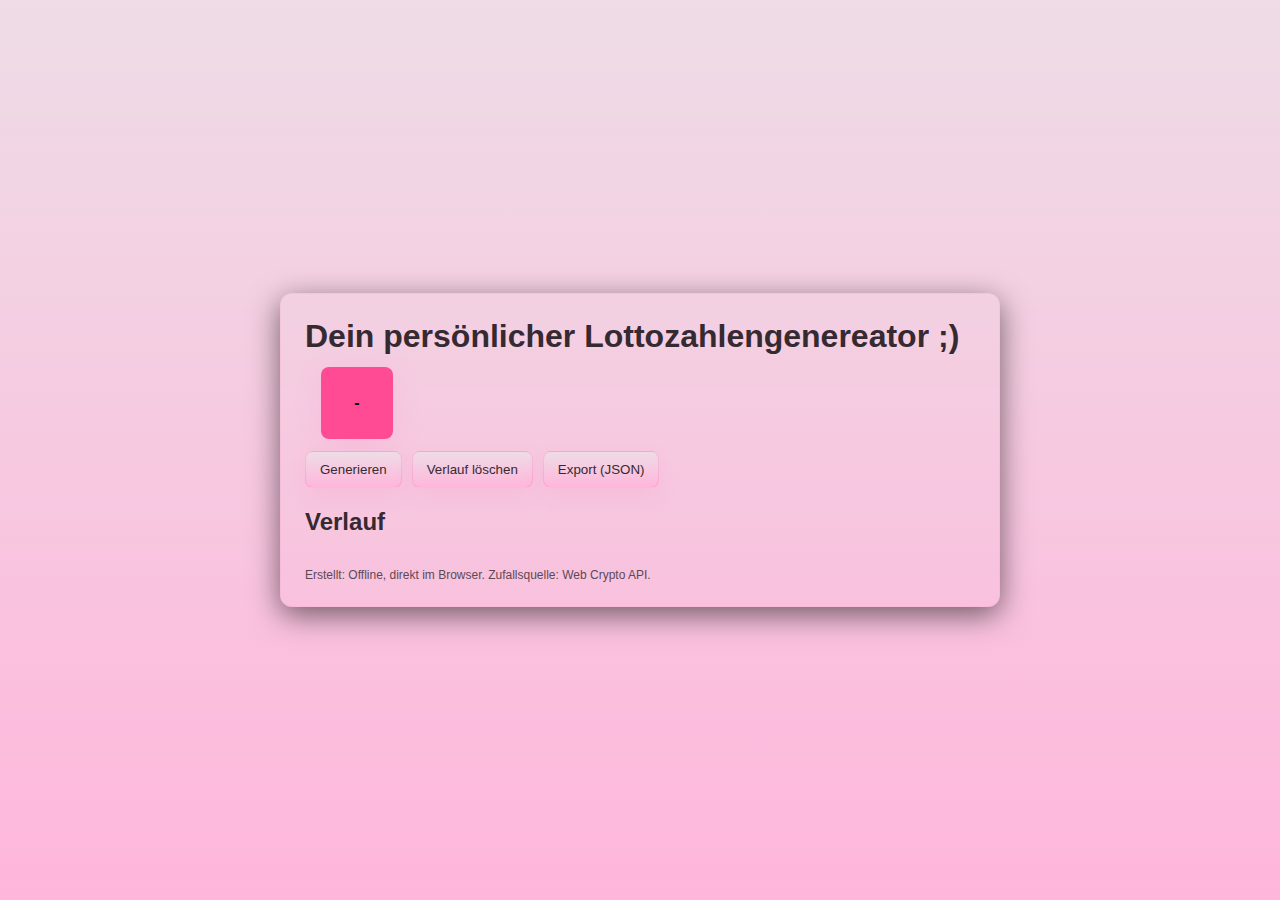
<file: index.html>
<!doctype html>
<html lang="de">
<head>
  <meta charset="utf-8">
  <meta http-equiv="refresh" content="0;url=/lotto.html">
  <meta name="viewport" content="width=device-width,initial-scale=1">
  <title>LottozahlenGenerator</title>
</head>
<body>
  <p>Weiterleitung zu <a href="/lotto.html">LottozahlenGenerator</a>. Wenn die automatische Weiterleitung nicht funktioniert, klicke den Link.</p>
</body>
</html>
</file>
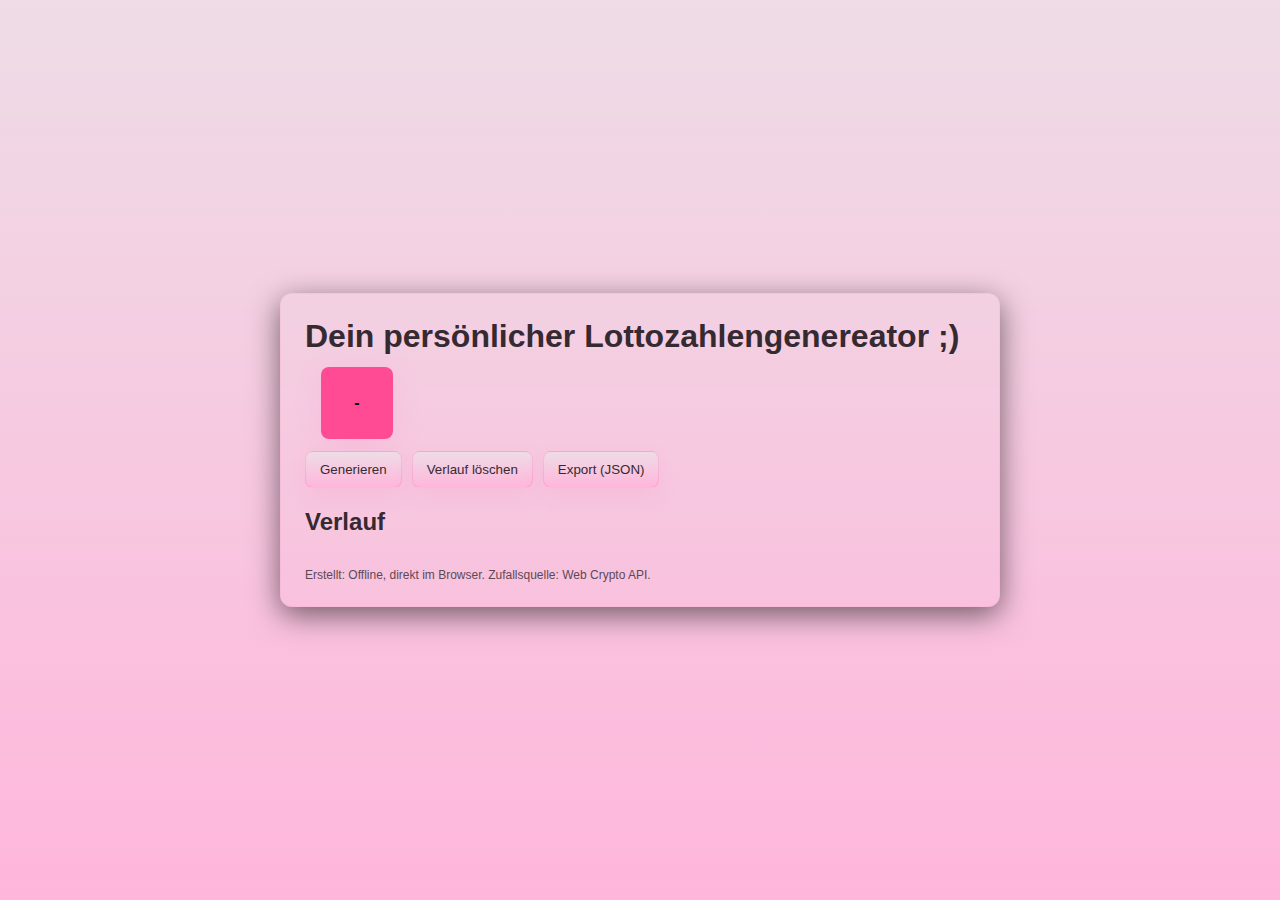
<file: lotto.html>
<!doctype html>
<html lang="de">
<head>
  <meta charset="utf-8" />
  <meta name="viewport" content="width=device-width,initial-scale=1" />
  <title>Lottozahlen-Generator (einfach)</title>
  <link rel="stylesheet" href="/static/styles.css">
</head>
<body>
  <main>
    <h1>Dein persönlicher Lottozahlengenereator ;)</h1>
    <div class="display">
      <div id="nums" class="nums"></div>
      <div id="super" class="super">-</div>
    </div>
    <div class="controls">
      <button id="generate">Generieren</button>
      <button id="clear">Verlauf löschen</button>
      <button id="export">Export (JSON)</button>
    </div>
    <h2>Verlauf</h2>
    <ul id="history" class="history"></ul>
    <footer>Erstellt: Offline, direkt im Browser. Zufallsquelle: Web Crypto API.</footer>
  </main>

  <script>
    // Utilities
    function randUint(maxExclusive){
      // returns integer in [0, maxExclusive)
      const r = new Uint32Array(1);
      window.crypto.getRandomValues(r);
      return r[0] % maxExclusive;
    }

    function randomIntInclusive(min, max){ return min + randUint(max - min + 1); }

    function isValidCombination(numbers){
      if (!Array.isArray(numbers) || numbers.length !== 6) return false;
      const uniq = new Set(numbers);
      if (uniq.size !== 6) return false;
      if (numbers.some(n=>n<1||n>49)) return false;
      const s = numbers.slice().sort((a,b)=>a-b);
      let maxSeq = 1, cur = 1;
      for (let i=1;i<s.length;i++){
        if (s[i]===s[i-1]+1){ cur++; maxSeq = Math.max(maxSeq, cur); } else cur=1;
      }
      if (maxSeq>2) return false; // zu lange aufeinanderfolgende Sequenz vermeiden
      if (!s.some(n=>n>31)) return false; // vermeide ausschließlich Geburtstagszahlen
      return true;
    }

    function generateCombination(){
      // retry until valid (bounded attempts)
      for (let attempt=0; attempt<100; attempt++){
        const set = new Set();
        while (set.size<6) set.add(randomIntInclusive(1,49));
        const nums = Array.from(set).sort((a,b)=>a-b);
        const superz = randomIntInclusive(0,9);
        if (isValidCombination(nums)) return {numbers: nums, super: superz};
      }
      return {numbers:[3,11,22,29,34,45], super: randomIntInclusive(0,9)};
    }

    // DOM
    const numsEl = document.getElementById('nums');
    const superEl = document.getElementById('super');
    const histEl = document.getElementById('history');
    const genBtn = document.getElementById('generate');
    const clearBtn = document.getElementById('clear');
    const exportBtn = document.getElementById('export');

    function loadHistory(){
      try{ const j = localStorage.getItem('lotto_history'); return j?JSON.parse(j):[] }catch{ return [] }
    }
    function saveHistory(h){ localStorage.setItem('lotto_history', JSON.stringify(h)); }

    function renderHistory(){
      histEl.innerHTML='';
      const h = loadHistory();
      for (let i=h.length-1;i>=0;i--){
        const li = document.createElement('li');
        li.textContent = `${h[i].numbers.join(', ')} | S:${h[i].super}`;
        histEl.appendChild(li);
      }
    }

    function appendHistory(item){
      const h = loadHistory();
      // avoid duplicates (exact)
      const key = item.numbers.join(',')+'|'+item.super;
      if (!h.some(x=>x.numbers.join(',')+'|'+x.super===key)){
        h.push(item);
        // limit
        while(h.length>500) h.shift();
        saveHistory(h);
      }
      renderHistory();
    }

    function animateAndShow(result){
      numsEl.innerHTML='';
      const slots = [];
      for (let i=0;i<6;i++){ const d=document.createElement('div'); d.className='ball'; d.textContent='-'; numsEl.appendChild(d); slots.push(d); }
      superEl.textContent='-';
      const start = performance.now();
      const durations = slots.map((_,i)=>800 + i*220);
      function frame(now){
        const t = now - start;
        for (let i=0;i<slots.length;i++){
          if (t > durations[i]) slots[i].textContent = result.numbers[i];
          else slots[i].textContent = String(randomIntInclusive(1,49));
        }
        if (t > durations[durations.length-1]+180){ superEl.textContent = result.super; }
        else { superEl.textContent = String(randomIntInclusive(0,9)); }
        if (t < durations[durations.length-1]+400) requestAnimationFrame(frame);
      }
      requestAnimationFrame(frame);
    }

    genBtn.addEventListener('click', ()=>{
      const res = generateCombination();
      animateAndShow(res);
      appendHistory(res);
      // small celebration
      if (window.startConfetti) window.startConfetti();
    });

    clearBtn.addEventListener('click', ()=>{ localStorage.removeItem('lotto_history'); renderHistory(); });

    exportBtn.addEventListener('click', ()=>{
      const h = loadHistory();
      const blob = new Blob([JSON.stringify(h, null, 2)], {type:'application/json'});
      const url = URL.createObjectURL(blob);
      const a = document.createElement('a'); a.href = url; a.download = 'lotto_history.json'; a.click(); URL.revokeObjectURL(url);
    });

    // initial render
    renderHistory();

    // --------------------- Konfetti ---------------------
    (function(){
      const canvas = document.createElement('canvas');
      canvas.id = 'confetti-canvas';
      document.body.appendChild(canvas);
      const ctx = canvas.getContext('2d');
      let particles = [];

      function resize(){ canvas.width = window.innerWidth; canvas.height = window.innerHeight; }
      resize(); window.addEventListener('resize', resize);

      function createBurst(x,y,count=80){
        const colors = ['#ff66b2','#ff4a94','#ffc0e6'];
        for(let i=0;i<count;i++){
          particles.push({
            x: x || window.innerWidth/2,
            y: y || window.innerHeight/3,
            vx: (Math.random()-0.5)*8,
            vy: Math.random()*-10 - 2,
            size: Math.random()*8 + 6,
            rot: Math.random()*360,
            vr: (Math.random()-0.5)*10,
            color: colors[Math.floor(Math.random()*colors.length)]
          });
        }
      }

      let rafId = null;
      let last = 0;
      function frame(ts){
        if (!last) last = ts;
        const dt = Math.min(60, ts - last)/16.666;
        last = ts;
        ctx.clearRect(0,0,canvas.width,canvas.height);
        for (let i = particles.length - 1; i >= 0; i--) {
          const p = particles[i];
          p.vy += 0.35 * dt; // gravity
          p.x += p.vx * dt * 1.2;
          p.y += p.vy * dt * 1.2;
          p.rot += p.vr * dt;
          if (p.y > canvas.height + 60) { particles.splice(i,1); continue; }
          ctx.save();
          ctx.translate(p.x, p.y);
          ctx.rotate(p.rot * Math.PI/180);
          ctx.fillStyle = p.color;
          ctx.fillRect(-p.size/2, -p.size/2, p.size, p.size*0.6);
          ctx.restore();
        }
        if (particles.length > 0) rafId = requestAnimationFrame(frame); else { rafId = null; last = 0; ctx.clearRect(0,0,canvas.width,canvas.height); }
      }

      function startConfetti(){
        createBurst(window.innerWidth/2, window.innerHeight/3, 90);
        if (!rafId) rafId = requestAnimationFrame(frame);
      }

      window.startConfetti = startConfetti;
    })();
  </script>
</body>
</html>
</file>
<file: static/styles.css>
:root{--bg:#1c1d1f;--card:#0f2430;--accent:#ff4a94;--accent-strong:#ff4a94;--text:#e6f0ff}
*{box-sizing:border-box}
body{margin:0;font-family:Inter,Segoe UI,Arial;background:linear-gradient(180deg,#eedce6,#ffb6db);color:#352a31;min-height:100vh;display:flex;align-items:center;justify-content:center}
main{width:720px;padding:24px;background:linear-gradient(180deg, rgba(238,220,230,0.12), rgba(255,182,219,0.10));border-radius:12px;border:1px solid rgba(255,74,148,0.08);box-shadow:0 8px 30px rgba(0,0,0,0.55)}
main{width:720px;padding:24px;background:linear-gradient(180deg, rgba(238,220,230,0.12), rgba(255,182,219,0.10));border-radius:12px;border:1px solid rgba(255,74,148,0.08);box-shadow:0 8px 30px rgba(0,0,0,0.55);color:#352a31}
h1{margin:0 0 12px}
.display{display:flex;gap:16px;align-items:center;margin:12px 0}
.nums{display:flex;gap:10px}
.nums .ball{width:56px;height:56px;border-radius:50%;display:flex;align-items:center;justify-content:center;background:linear-gradient(180deg,#ffdff0,#ffcde6);color:#2b0820;font-weight:800;font-size:18px;border:2px solid rgba(255,74,148,0.18);box-shadow:0 10px 30px rgba(255,74,148,0.12);transition:transform .18s ease,box-shadow .18s ease}
.nums .ball:hover{transform:translateY(-6px);box-shadow:0 18px 44px rgba(255,74,148,0.18)}
.super{width:72px;height:72px;border-radius:8px;background:linear-gradient(180deg,var(--accent),var(--accent-strong));color:#0b0b10;display:flex;align-items:center;justify-content:center;font-weight:800;box-shadow:0 8px 30px rgba(255,102,178,0.12)}
.controls{display:flex;gap:10px;margin-bottom:12px}
button{padding:10px 14px;border-radius:8px;border:1px solid rgba(255,102,178,0.06);background:rgba(255,255,255,0.02);color:var(--text);cursor:pointer}
button:hover{border-color:rgba(255,102,178,0.15);box-shadow:0 6px 18px rgba(255,102,178,0.04)}
button:active{transform:translateY(1px)}
/* Heller rosa Generate-Button */
button#generate{
	background: linear-gradient(180deg,#eedce6,#ffb6db);
	color:#352a31;
	border:1px solid rgba(255,74,148,0.18);
	box-shadow:0 8px 22px rgba(255,74,148,0.08);
}
button#generate:hover{transform:translateY(-2px);box-shadow:0 12px 30px rgba(255,74,148,0.12)}
button#generate:active{transform:translateY(0)}
/* Heller rosa Button für Clear und Export */
button#clear, button#export{
  background: linear-gradient(180deg,#eedce6,#ffb6db);
  color:#352a31;
  border:1px solid rgba(255,74,148,0.18);
  box-shadow:0 8px 22px rgba(255,74,148,0.08);
}
button#clear:hover, button#export:hover{transform:translateY(-2px);box-shadow:0 12px 30px rgba(255,74,148,0.12)}
button#clear:active, button#export:active{transform:translateY(0)}
.history{list-style:none;padding:0;margin:0;max-height:160px;overflow:auto}
.history li{padding:6px 8px;border-radius:6px;background:rgba(255,255,255,0.02);margin-bottom:6px;font-family:monospace}
.accent-text{color:var(--accent)}
footer{margin-top:12px;font-size:12px;opacity:0.8}
footer{margin-top:12px;font-size:12px;opacity:0.8;color:#352a31}

/* Konfetti-Canvas */
#confetti-canvas{position:fixed;left:0;top:0;width:100%;height:100%;pointer-events:none;z-index:9999}
</file>
